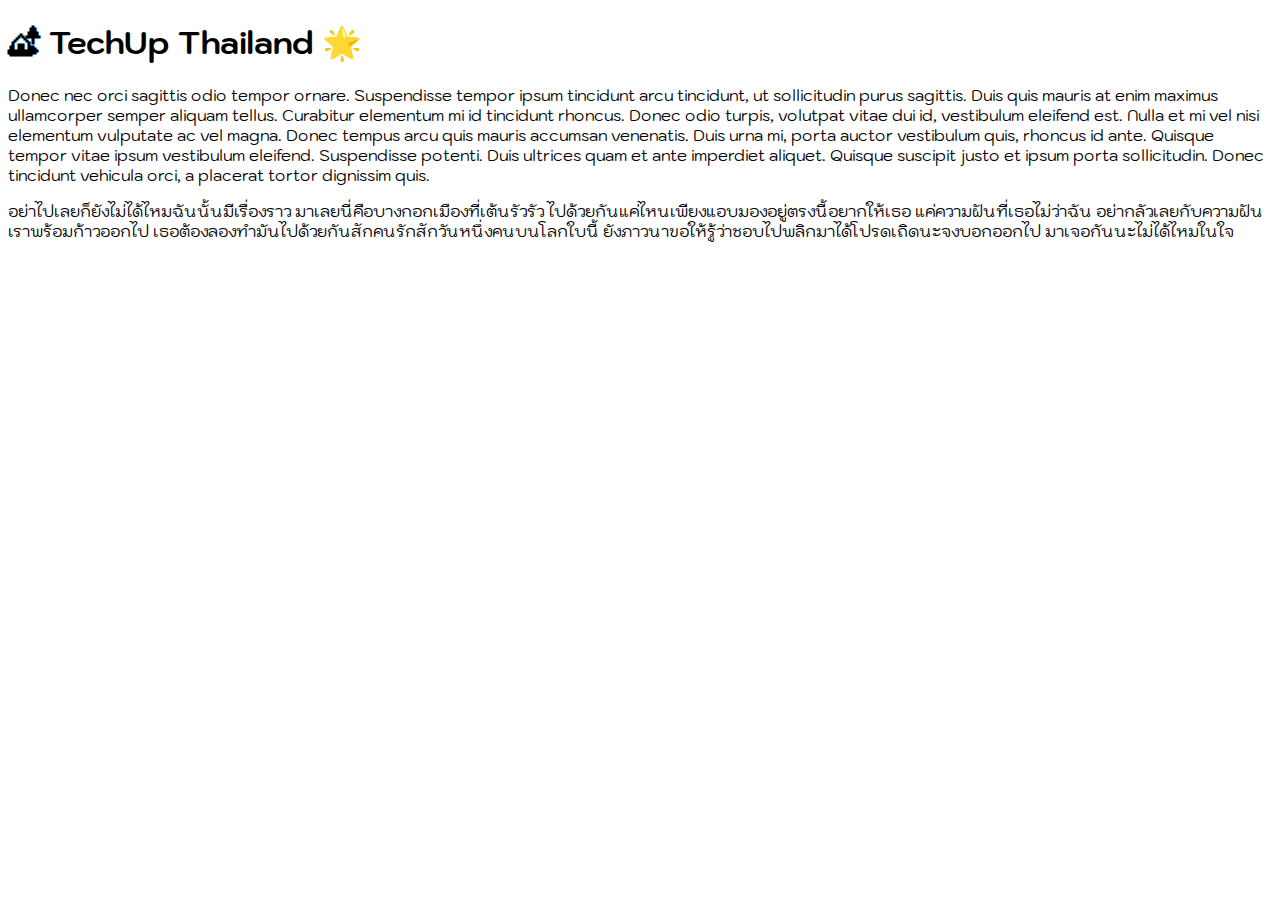
<file: ex1-google-fonts/index.html>
<!DOCTYPE html>
<html lang="en">
  <head>
    <meta charset="UTF-8" />
    <meta http-equiv="X-UA-Compatible" content="IE=edge" />
    <meta name="viewport" content="width=device-width, initial-scale=1.0" />
    <link rel="stylesheet" href="./style.css" />
    <title>Fonts Exercise 1 Google Fonts</title>
    <link rel="preconnect" href="https://fonts.googleapis.com" />
    <link rel="preconnect" href="https://fonts.gstatic.com" crossorigin />
    <link
      href="https://fonts.googleapis.com/css2?family=Kodchasan:ital,wght@0,200;0,300;0,400;0,500;0,600;0,700;1,200;1,300;1,400;1,500;1,600;1,700&family=Outfit:wght@100..900&display=swap"
      rel="stylesheet"
    />
  </head>
  <body>
    <h1>🏕 TechUp Thailand 🌟</h1>
    <p>
      Donec nec orci sagittis odio tempor ornare. Suspendisse tempor ipsum
      tincidunt arcu tincidunt, ut sollicitudin purus sagittis. Duis quis mauris
      at enim maximus ullamcorper semper aliquam tellus. Curabitur elementum mi
      id tincidunt rhoncus. Donec odio turpis, volutpat vitae dui id, vestibulum
      eleifend est. Nulla et mi vel nisi elementum vulputate ac vel magna. Donec
      tempus arcu quis mauris accumsan venenatis. Duis urna mi, porta auctor
      vestibulum quis, rhoncus id ante. Quisque tempor vitae ipsum vestibulum
      eleifend. Suspendisse potenti. Duis ultrices quam et ante imperdiet
      aliquet. Quisque suscipit justo et ipsum porta sollicitudin. Donec
      tincidunt vehicula orci, a placerat tortor dignissim quis.
    </p>
    <p>
      อย่าไปเลยก็ยังไม่ได้ไหมฉันนั้นมีเรื่องราว
      มาเลยนี่คือบางกอกเมืองที่เต้นรัวรัว
      ไปด้วยกันแค่ไหนเพียงแอบมองอยู่ตรงนี้อยากให้เธอ แค่ความฝันที่เธอไม่ว่าฉัน
      อย่ากลัวเลยกับความฝันเราพร้อมก้าวออกไป
      เธอต้องลองทำมันไปด้วยกันสักคนรักสักวันหนึ่งคนบนโลกใบนี้
      ยังภาวนาขอให้รู้ว่าชอบไปพลิกมาได้โปรดเถิดนะจงบอกออกไป
      มาเจอกันนะไม่ได้ไหมในใจ
    </p>
  </body>
</html>
</file>
<file: ex1-google-fonts/style.css>
/* Start coding here */
* {
  font-family: Kodchasan;
}
</file>
